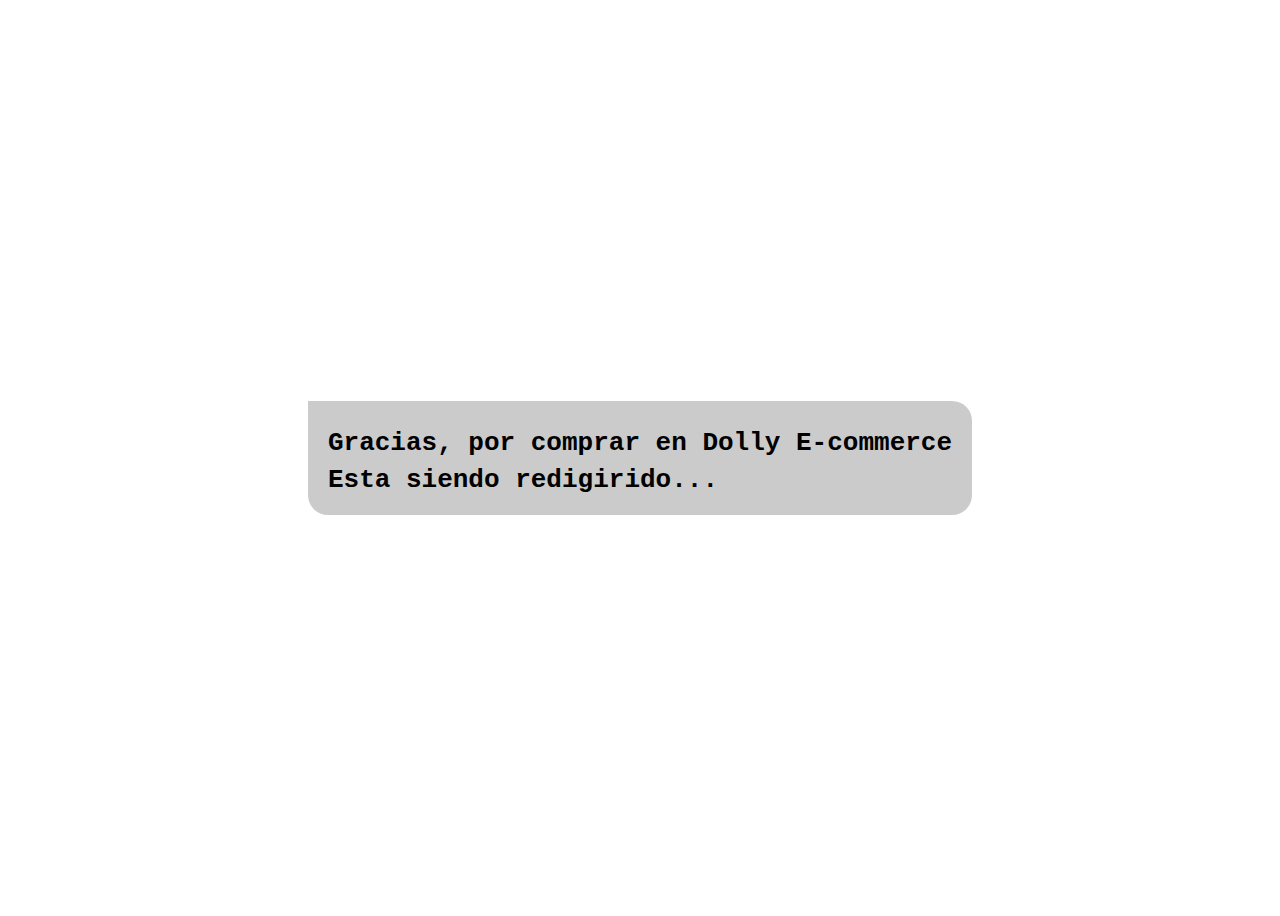
<file: finalizar.html>
<!DOCTYPE html>
<html lang="en">

<head>
    <meta charset="UTF-8">
    <meta http-equiv="X-UA-Compatible" content="IE=edge">
    <meta name="viewport" content="width=device-width, initial-scale=1.0">
    <title>Finalizar Compra</title>
    <link rel="stylesheet" href="css/finalizar.css">
</head>

<body>
    <main>
        <h1>
            <code>
                Gracias, por comprar en Dolly E-commerce <br>
                Esta siendo redigirido...
            </code>
        </h1>
    </main>
    <script>
        setTimeout(() => {
            location.href = 'index.html'
        }, 4000)

    </script>
</body>

</html>
</file>
<file: css/finalizar.css>
main{
    display: flex;
    height: 100vh;
    justify-content: center;
    align-items: center;
}
h1{
    background-color: #80808069;
    padding: 20px;
    border-top-right-radius: 20px;
    border-bottom-right-radius: 20px;
    border-bottom-left-radius: 20px;
}
</file>
